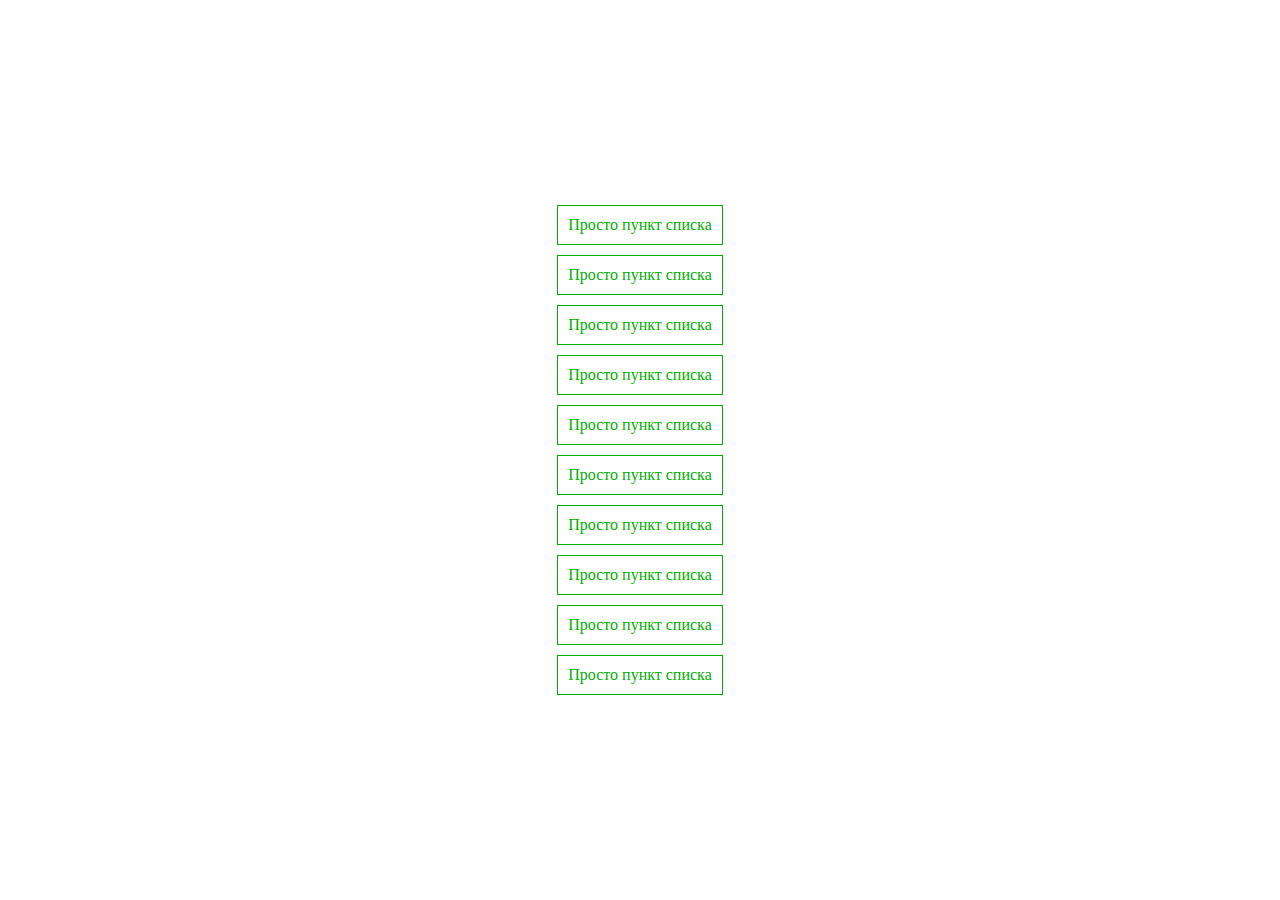
<file: one/index.html>
<!DOCTYPE html>
<html>
  <head>
    <link rel="stylesheet" href="./style.css" />
  </head>
  <body>
    <div class="wrapper">
      <div class="button">Просто пункт списка</div>
      <div class="button">Просто пункт списка</div>
      <div class="button">Просто пункт списка</div>
      <div class="button">Просто пункт списка</div>
      <div class="button">Просто пункт списка</div>
      <div class="button">Просто пункт списка</div>
      <div class="button">Просто пункт списка</div>
      <div class="button">Просто пункт списка</div>
      <div class="button">Просто пункт списка</div>
      <div class="button">Просто пункт списка</div>
    </div>
  </body>
</html>
</file>
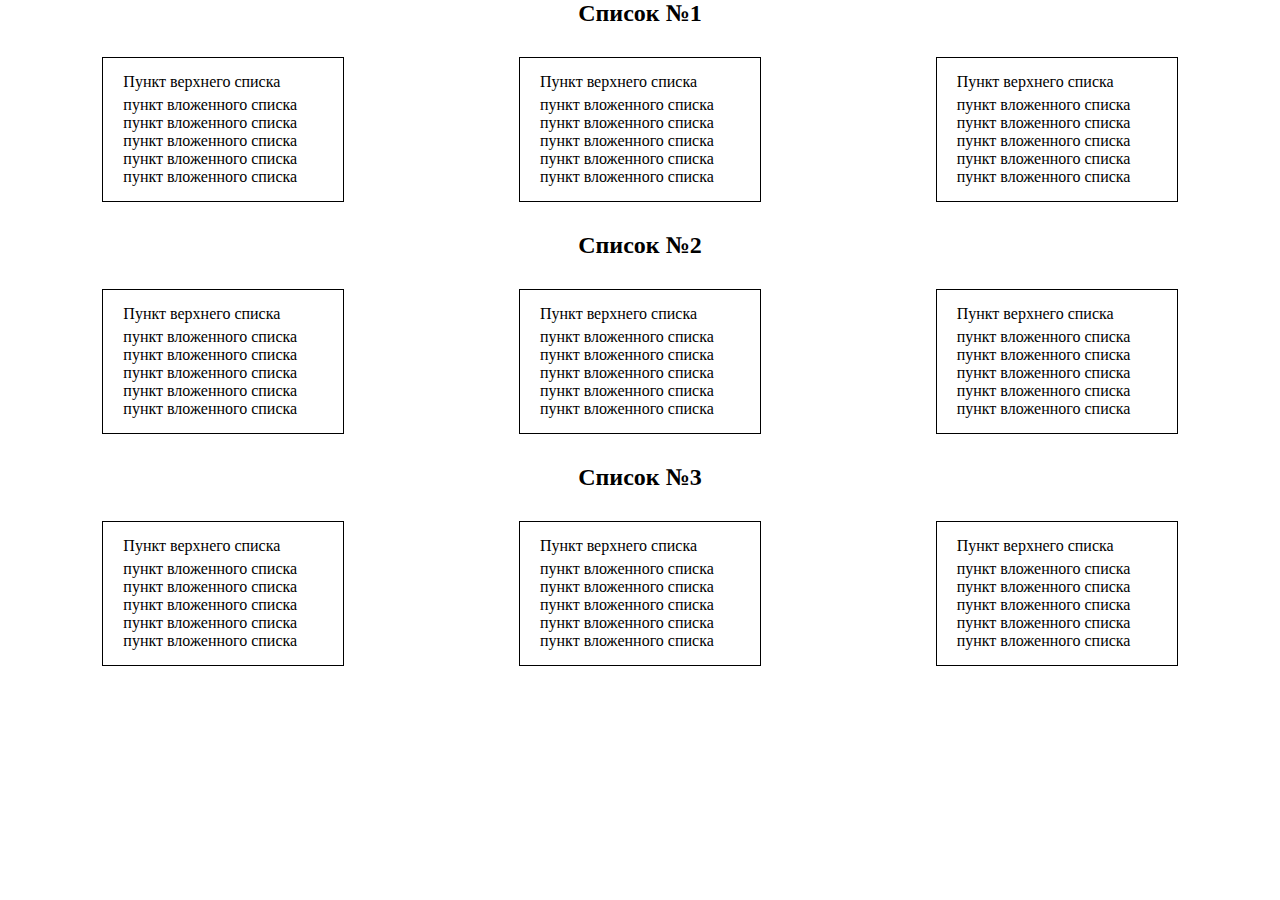
<file: only selectors by element type/index.html>
<!DOCTYPE html>
<html>
  <head>
    <link rel="stylesheet" href="./style.css" />
  </head>
  <body>
    <h2>Список №1</h2>
    <div>
      <div>
        <ul>
          Пункт верхнего списка
          <li>пункт вложенного списка</li>
          <li>пункт вложенного списка</li>
          <li>пункт вложенного списка</li>
          <li>пункт вложенного списка</li>
          <li>пункт вложенного списка</li>
        </ul>
      </div>
      <div>
        <ul>
          Пункт верхнего списка
          <li>пункт вложенного списка</li>
          <li>пункт вложенного списка</li>
          <li>пункт вложенного списка</li>
          <li>пункт вложенного списка</li>
          <li>пункт вложенного списка</li>
        </ul>
      </div>
      <div>
        <ul>
          Пункт верхнего списка
          <li>пункт вложенного списка</li>
          <li>пункт вложенного списка</li>
          <li>пункт вложенного списка</li>
          <li>пункт вложенного списка</li>
          <li>пункт вложенного списка</li>
        </ul>
      </div>
    </div>
    <h2>Список №2</h2>
    <div>
      <div>
        <ul>
          Пункт верхнего списка
          <li>пункт вложенного списка</li>
          <li>пункт вложенного списка</li>
          <li>пункт вложенного списка</li>
          <li>пункт вложенного списка</li>
          <li>пункт вложенного списка</li>
        </ul>
      </div>
      <div>
        <ul>
          Пункт верхнего списка
          <li>пункт вложенного списка</li>
          <li>пункт вложенного списка</li>
          <li>пункт вложенного списка</li>
          <li>пункт вложенного списка</li>
          <li>пункт вложенного списка</li>
        </ul>
      </div>
      <div>
        <ul>
          Пункт верхнего списка
          <li>пункт вложенного списка</li>
          <li>пункт вложенного списка</li>
          <li>пункт вложенного списка</li>
          <li>пункт вложенного списка</li>
          <li>пункт вложенного списка</li>
        </ul>
      </div>
    </div>
    <h2>Список №3</h2>
    <div>
      <div>
        <ul>
          Пункт верхнего списка
          <li>пункт вложенного списка</li>
          <li>пункт вложенного списка</li>
          <li>пункт вложенного списка</li>
          <li>пункт вложенного списка</li>
          <li>пункт вложенного списка</li>
        </ul>
      </div>
      <div>
        <ul>
          Пункт верхнего списка
          <li>пункт вложенного списка</li>
          <li>пункт вложенного списка</li>
          <li>пункт вложенного списка</li>
          <li>пункт вложенного списка</li>
          <li>пункт вложенного списка</li>
        </ul>
      </div>
      <div>
        <ul>
          Пункт верхнего списка
          <li>пункт вложенного списка</li>
          <li>пункт вложенного списка</li>
          <li>пункт вложенного списка</li>
          <li>пункт вложенного списка</li>
          <li>пункт вложенного списка</li>
        </ul>
      </div>
    </div>
  </body>
</html>
</file>
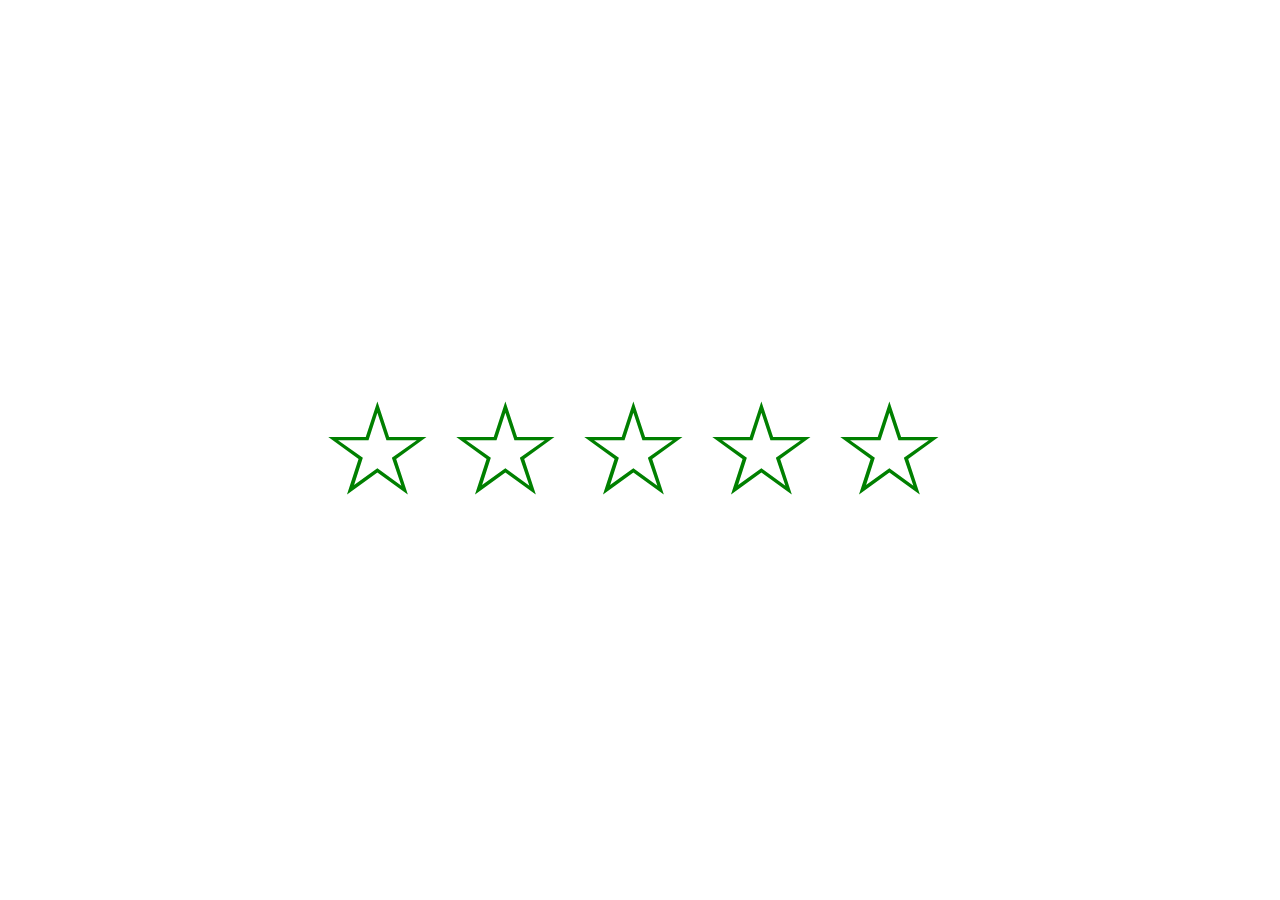
<file: rating/index.html>
<!DOCTYPE html>
<html>
  <head>
    <link rel="stylesheet" href="./style.css" />
  </head>
  <body>
    <div class="rating">
      <input type="radio" name="rating" value="1" id="1" />
      <label for="1">☆</label>
      <input type="radio" name="rating" value="2" id="2" />
      <label for="2">☆</label>
      <input type="radio" name="rating" value="3" id="3" />
      <label for="3">☆</label>
      <input type="radio" name="rating" value="4" id="4" />
      <label for="4">☆</label>
      <input type="radio" name="rating" value="5" id="5" />
      <label for="5">☆</label>
    </div>
  </body>
</html>
</file>
<file: one/style.css>
body {
  margin: 0;
  padding: 0;
  display: flex;
  align-items: center;
  justify-content: center;
}

.wrapper {
  width: 200px;
  height: 100vh;
  display: flex;
  flex-direction: column;
  align-items: center;
  justify-content: center;
}

.button {
  padding: 10px;
  margin: 5px;
  border: 1px solid rgb(0, 175, 0);
  color: rgb(0, 175, 0);
  cursor: pointer;
}

.button:hover {
  background-color: rgb(0, 175, 0);
  color: white;
  transition: 0.2s ease-in;
}

.button:nth-child(odd):hover ~ .button:nth-child(odd) {
  background-color: black;
  border: 1px solid black;
  color: white;
}

.button:nth-child(odd):hover ~ .button:nth-child(even) {
  background-color: red;
  border: 1px solid red;
  color: white;
}

.button:nth-child(odd):hover + .button:nth-child(even) {
  border: 1px solid rgb(0, 175, 0);
  color: rgb(0, 175, 0);
  background-color: white;
}

.button:nth-child(even):hover ~ .button:nth-child(odd) {
  background-color: black;
  border: 1px solid black;
  color: white;
}
</file>
<file: only selectors by element type/style.css>
* {
  margin: 0;
  padding: 0;
}

body {
  width: 100vw;
  height: 100vh;
  display: flex;
  flex-direction: column;
}

h2 {
  display: flex;
  align-items: center;
  justify-content: center;
}

body div {
  display: flex;
  flex-direction: row;
  justify-content: space-around;
  align-items: center;
  margin: 15px;
}

div div {
  display: flex;
  flex-direction: row;
  border: 1px solid black;
}

ul {
  width: 200px;
  height: auto;
  list-style: none;
  padding: 15px 20px;
  text-align: left;
}

li:first-child {
  margin-top: 5px;
}

div div:nth-child(1):hover {
  background-color: green;
  border: 1px solid green;
  color: white;
  cursor: pointer;
  transition: 0.2s ease-in;
}

div > div:nth-child(1):hover ~ div {
  border-color: green;
  color: green;
}

div:last-of-type div:nth-child(2):hover + div {
  background-color: red;
  border: 1px solid red;
  color: white;
  cursor: pointer;
  transition: 0.2s ease-in;
}

div:nth-of-type(2) div:nth-child(2):hover + div {
  background-color: orange;
  border: 1px solid orange;
  color: white;
  cursor: pointer;
  transition: 0.2s ease-in;
}

div:first-of-type div:nth-child(2):hover + div {
  background-color: green;
  border: 1px solid green;
  color: white;
  cursor: pointer;
  transition: 0.2s ease-in;
}
</file>
<file: rating/style.css>
* {
  margin: 0;
  padding: 0;
}

body {
  height: 100vh;
  width: 100vw;
  display: flex;
  align-items: center;
  justify-content: center;
}

.rating {
  display: flex;
  flex-direction: row-reverse;
  justify-content: center;
}

.rating > input {
  display: none;
}

.rating > label {
  position: relative;
  width: 1em;
  font-size: 10vw;
  color: green;
  cursor: pointer;
}

.rating > label::before {
  content: "\2605";
  position: absolute;
  opacity: 0;
}

.rating > label:hover:before,
.rating > label:hover ~ label:before {
  opacity: 1;
}

.rating > input:checked ~ label:before {
  opacity: 1;
}

.rating:hover > input:checked ~ label:before {
  opacity: 1;
}
</file>
